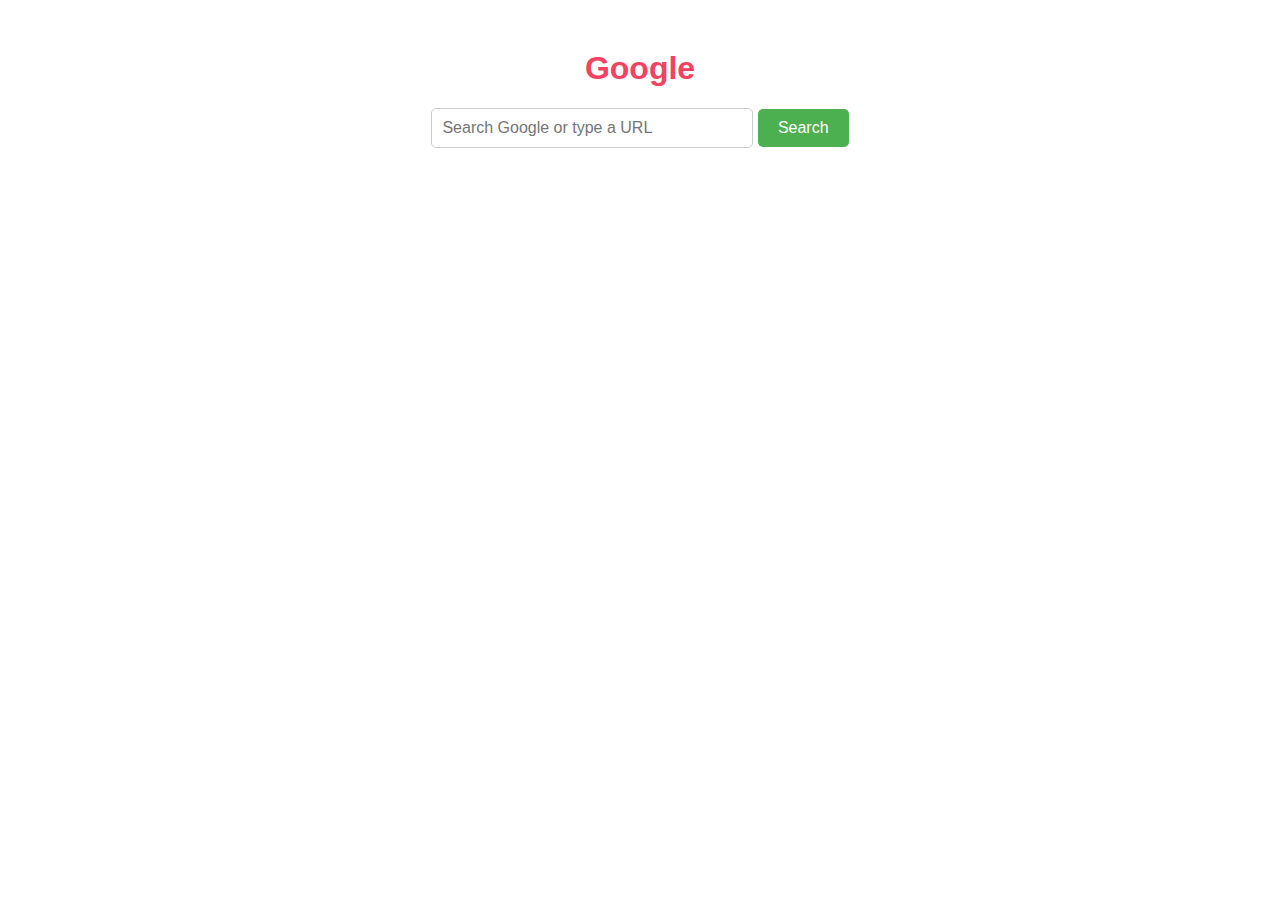
<file: index.html>
<!DOCTYPE html>
<html lang="en">

<head>
    <meta charset="UTF-8">
    <meta name="viewport" content="width=device-width, initial-scale=1.0">
    <title>Google Search</title>
    <link rel="stylesheet" href="style.css">
</head>

<body>
    <div class="google-header">
        <h1>Google</h1>
    </div>
    <div class="search-container">
        <form action="https://www.google.com/search?q" method="get">

            <input type="text" id="search-input" placeholder="Search Google or type a URL" name="query">
            <button id="search-button" type="submit">Search</button>
        </form>
    </div>
    <div id="search-results">
    </div>

    <!-- <script src="script.js"></script> -->
</body>

</html>
</file>
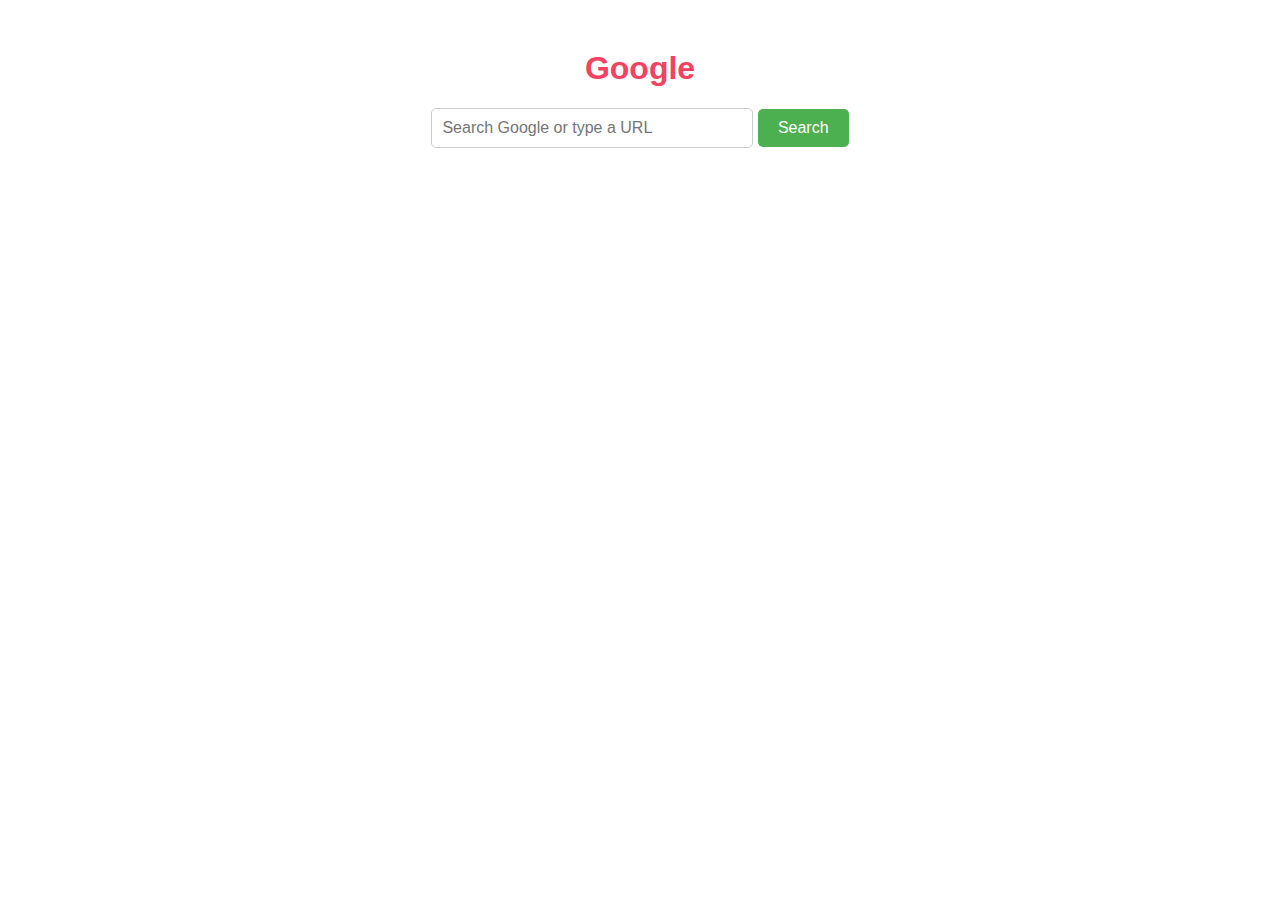
<file: a.html>
<!DOCTYPE html>
<html lang="en">

<head>
    <meta charset="UTF-8">
    <meta name="viewport" content="width=device-width, initial-scale=1.0">
    <title>Google Search</title>
    <link rel="stylesheet" href="style.css">
</head>

<body>
    <div class="google-header">
        <h1>Google</h1>
    </div>
    <div class="search-container">
        <form action="https://www.google.com/search?q" method="get">

            <input type="text" id="search-input" placeholder="Search Google or type a URL" name="query">
            <button id="search-button" type="submit">Search</button>
        </form>
    </div>
    <div id="search-results">
    </div>

    <!-- <script src="script.js"></script> -->
</body>

</html>
</file>
<file: style.css>
body {
    font-family: Arial, sans-serif;
}

.google-header {
    text-align: center;
    margin-top: 50px;
}

.google-header h1 {
    color: #f44260;
}

.search-container {
    text-align: center;
    margin-top: 20px;
}

#search-input {
    padding: 10px;
    width: 300px;
    border: 1px solid #ccc;
    border-radius: 5px;
    font-size: 16px;
}

#search-button {
    padding: 10px 20px;
    background-color: #4CAF50;
    color: white;
    border: none;
    border-radius: 5px;
    cursor: pointer;
    font-size: 16px;
}

#search-button:hover {
    background-color: #45a049;
}
</file>
